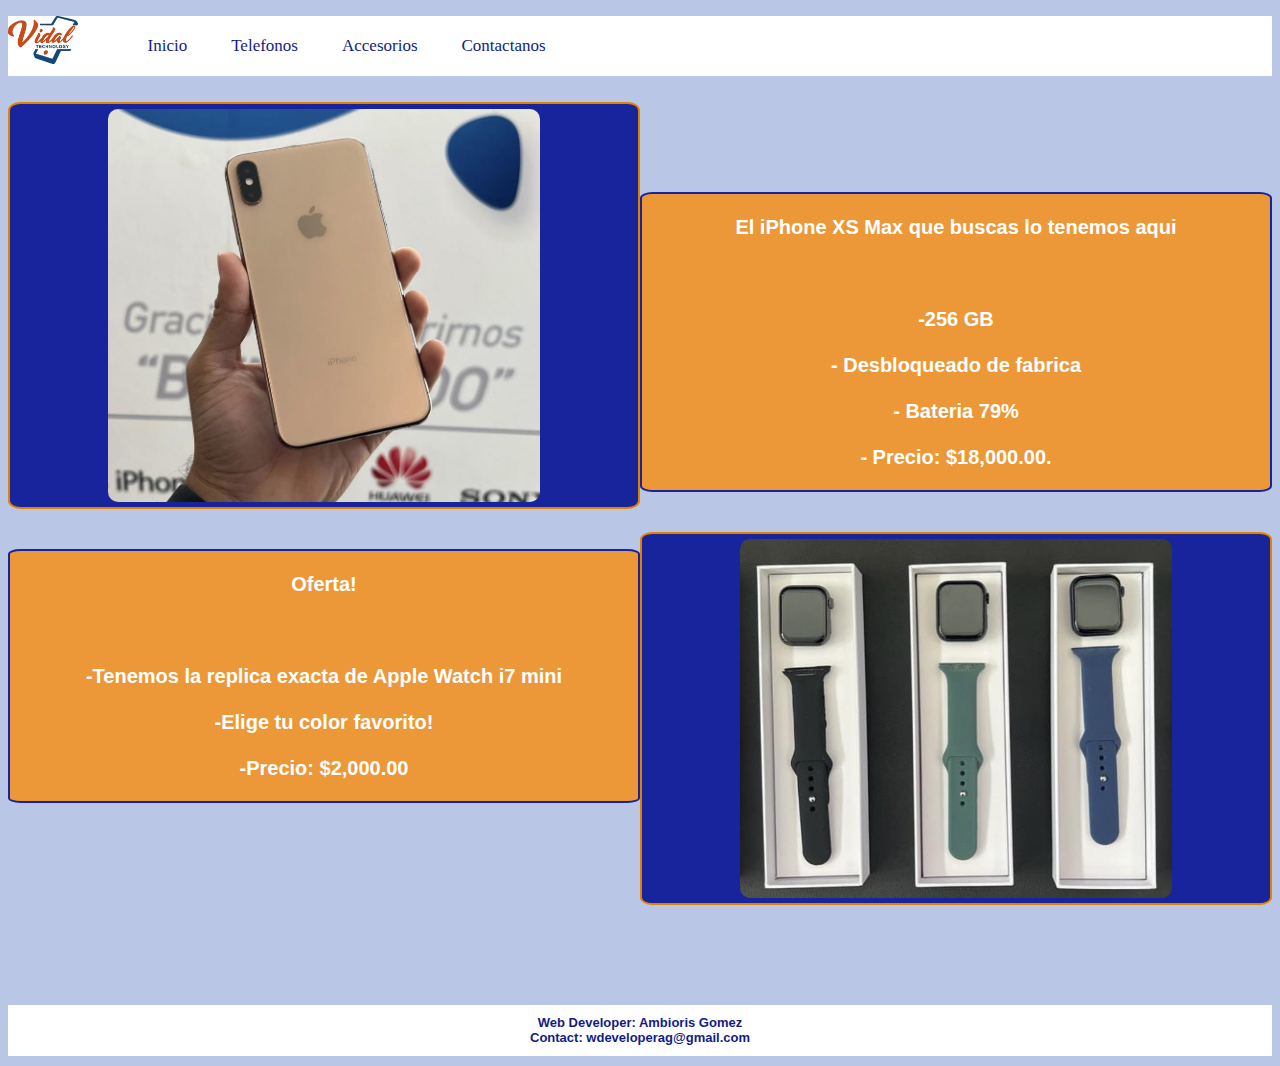
<file: index.html>
<!DOCTYPE html>
<html lang="es">
<head>
    <title>Vidal Technology</title>
    <link rel="icon" type="image/x-icon" href="favicon/favicon.ico">
    <meta charset="UTF-8">
    <meta http-equiv="X-UA-compatible" content="IE=edge">
    <meta name="viewport" content="width=device-width, initial-scale=1.0, maximum-scale=1.0, minimum-scale=1.0">
    <link rel="stylesheet" href="CssStyles/styles.css">
</head>
<body>
	<div class="container">

		<header>
			<img src="images/VidalLogo.png" class="headerImage">
			<ul class="headerList">
            			<li><a href="index.html" class="inicio">Inicio</a></li>
            			<li><a href="telefonos.html">Telefonos</a></li>
            			<li><a href="accesorios.html">Accesorios</a></li>
           			<li><a href="contactanos.html">Contactanos</a></li>
       			</ul>
		</header>
	
		<div class="main">
			<img src="images/iphonex.png" class="iphonex">
		</div>
		<aside>
			<h2 class="iphoneHeader">El iPhone XS Max que buscas lo tenemos aqui<br><br><br><br>-256 GB<br><br>
			 - Desbloqueado de fabrica<br><br> - Bateria 79%<br><br> - Precio: $18,000.00.</h2>
		</aside>
		
		<div class="main1">
			<img src="images/appleWatch.png" class="watchImage">
		</div>

		<div class="main2">
			<h2 class="watchHeader">Oferta! <br><br><br><br> -Tenemos la replica exacta de Apple Watch i7 mini<br><br>
			-Elige tu color favorito!<br><br> -Precio: $2,000.00</h2>
		</div>
		
		<footer>
			<h2 class="author"> Web Developer: Ambioris Gomez <br> Contact: wdeveloperag@gmail.com</h2>
		</footer>

	</div>


</body>
</html>
</file>
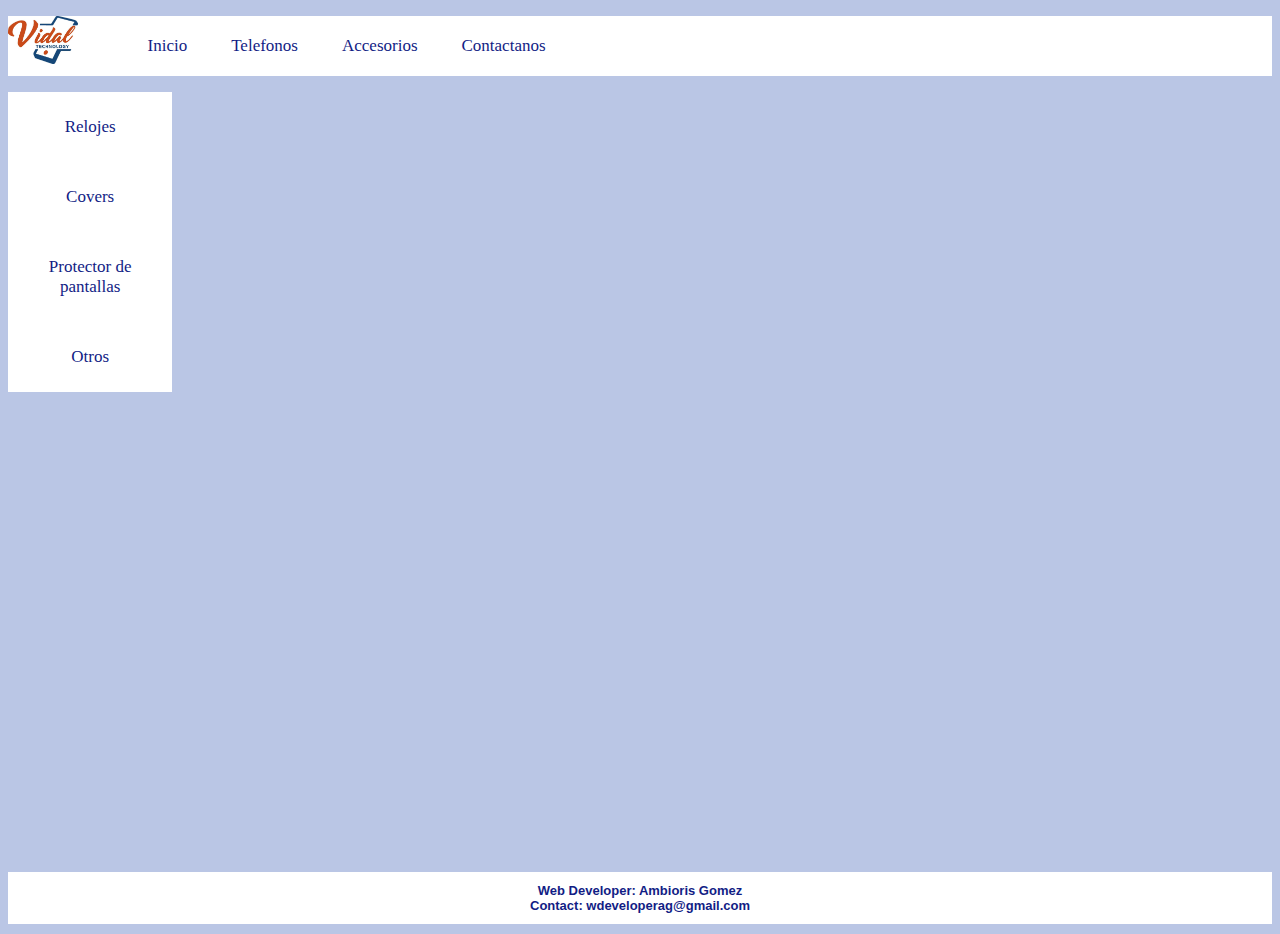
<file: accesorios.html>
<!DOCTYPE html>
<html lang="es">
<head>
    <title>Vidal Technology - Accesorios</title>
    <link rel="icon" type="image/x-icon" href="favicon/favicon.ico">
    <meta charset="UTF-8">
    <meta http-equiv="X-UA-compatible" content="IE=edge">
    <meta name="viewport" content="width=device-width, initial-scale=1.0, maximum-scale=1.0, minimum-scale=1.0">
    <link rel="stylesheet" href="CssStyles/stylesaccesorios.css">
</head>
<body>

    <div class="container">

		<header>
			<img src="images/VidalLogo.png" class="headerImage">
			<ul class="headerList">
            			<li><a href="index.html" class="inicio">Inicio</a></li>
            			<li><a href="telefonos.html">Telefonos</a></li>
            			<li><a href="accesorios.html">Accesorios</a></li>
           			<li><a href="contactanos.html">Contactanos</a></li>
       			</ul>
		</header>
	
		<div class="main">
            	<ul class="accesorioslist">
                	<li><a href="relojes.html">Relojes</a></li>
                	<li><a href="#">Covers</a></li>
                	<li><a href="#">Protector de pantallas</a></li>
               		<li><a href="#">Otros</a></li>
          	</ul>
		</div>
		
        <div class="relojes">

        </div>

		
		<footer>
			<h2 class="author"> Web Developer: Ambioris Gomez <br> Contact: wdeveloperag@gmail.com</h2>
		</footer>

	</div>
</body>
</html>
</file>
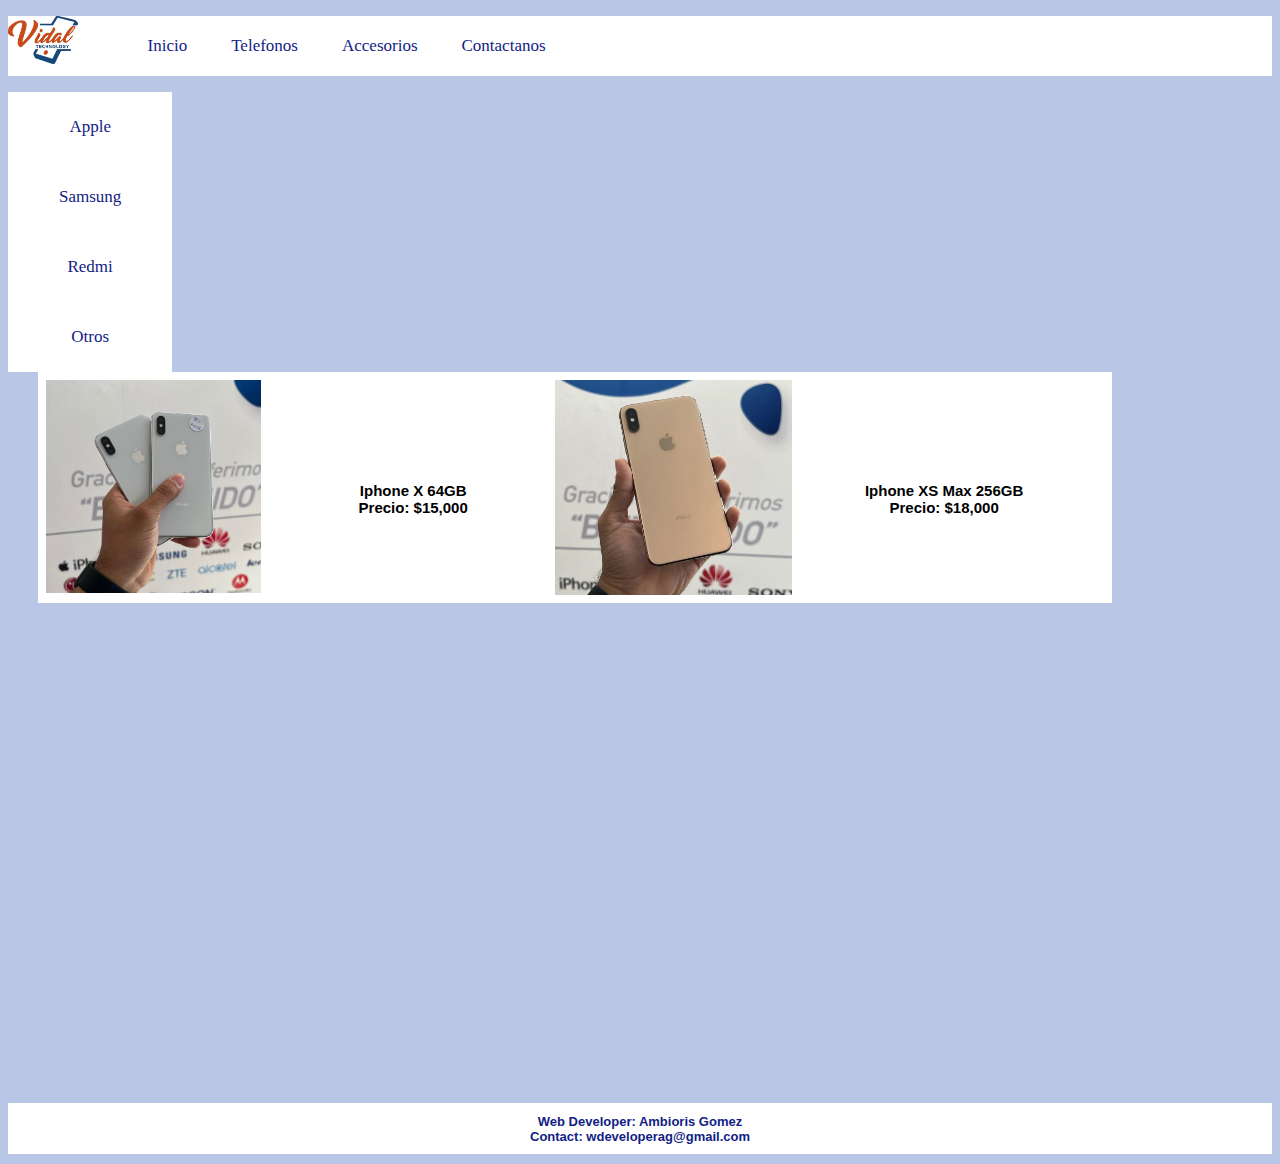
<file: apple.html>
<!DOCTYPE html>
<html lang="es">
<head>
    <title>Vidal Technology - Apple</title>
    <link rel="icon" type="image/x-icon" href="favicon/favicon.ico">
    <meta charset="UTF-8">
    <meta http-equiv="X-UA-compatible" content="IE=edge">
    <meta name="viewport" content="width=device-width, initial-scale=1.0, maximum-scale=1.0, minimum-scale=1.0">
    <link rel="stylesheet" href="CssStyles/stylesapple.css">
</head>
<body>

    <div class="container">

		<header>
			<img src="images/VidalLogo.png" class="headerImage">
			<ul class="headerList">
            			<li><a href="index.html" class="inicio">Inicio</a></li>
            			<li><a href="telefonos.html">Telefonos</a></li>
            			<li><a href="accesorios.html">Accesorios</a></li>
           			<li><a href="contactanos.html">Contactanos</a></li>
       			</ul>
		</header>
	
		<div class="main">
            <ul class="telefonoslist">
                <li><a href="apple.html">Apple</a></li>
                <li><a href="samsung.html">Samsung</a></li>
                <li><a href="redmi.html">Redmi</a></li>
                <li><a href="otros.html">Otros</a></li>
           </ul>
		</div>
		
        <div class="apple">
            <img src="images/iphonex64gb.png" alt="Iphone X Image" class="iphoneX64gb">
            <h2 class="X64txt">Iphone X 64GB <br> Precio: $15,000</h2>
            <img src="images/iphonex.png" alt="Iphone X Image" class="iphoneXs256gb">
            <h2 class="X256txt">Iphone XS Max 256GB <br> Precio: $18,000</h2>
        </div>

		
		<footer>
			<h2 class="author"> Web Developer: Ambioris Gomez <br> Contact: wdeveloperag@gmail.com</h2>
		</footer>

	</div>
</body>
</html>
</file>
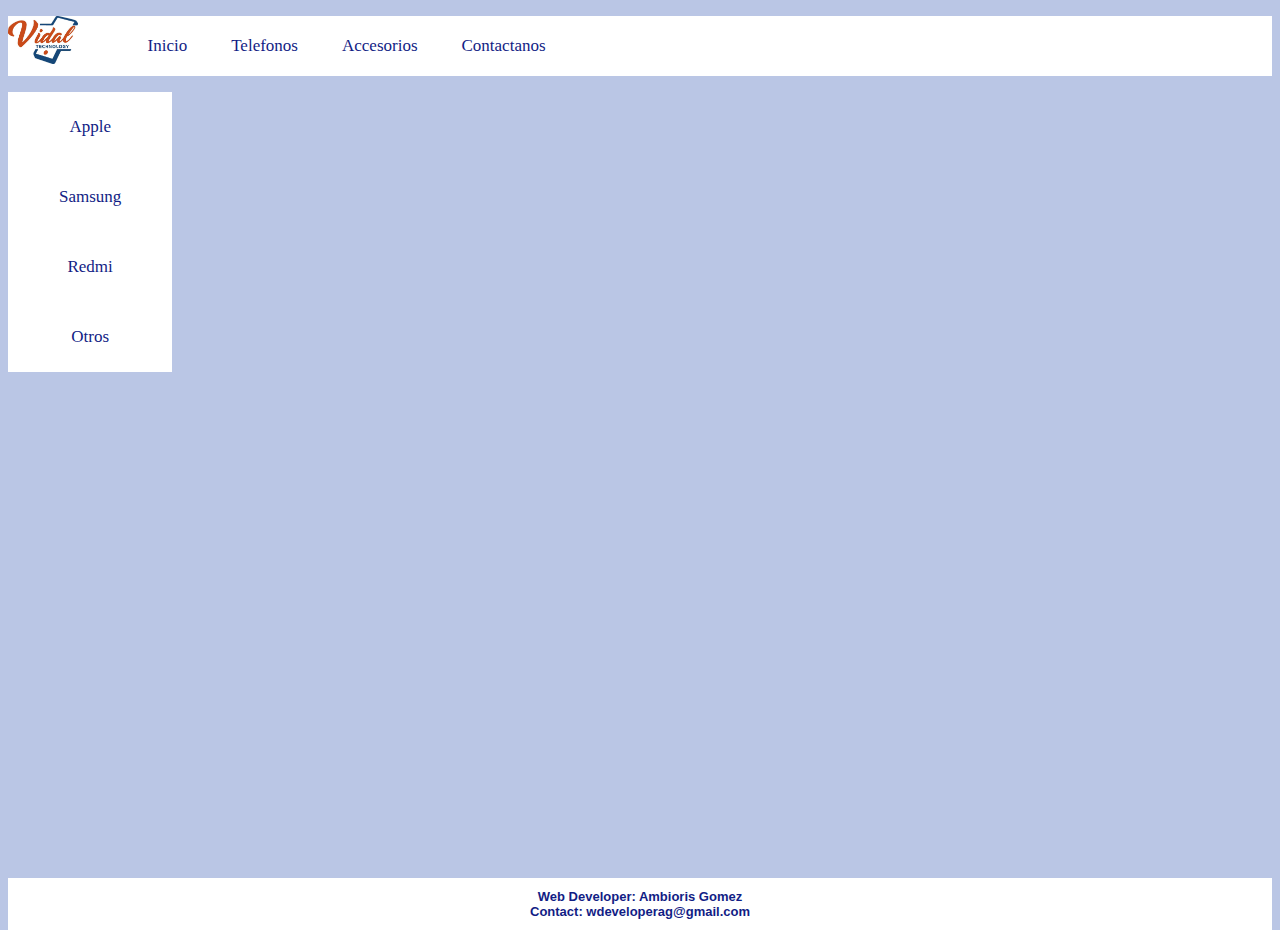
<file: telefonos.html>
<!DOCTYPE html>
<html lang="es">
<head>
    <title>Vidal Technology - Telefonos</title>
    <link rel="icon" type="image/x-icon" href="favicon/favicon.ico">
    <meta charset="UTF-8">
    <meta http-equiv="X-UA-compatible" content="IE=edge">
    <meta name="viewport" content="width=device-width, initial-scale=1.0, maximum-scale=1.0, minimum-scale=1.0">
    <link rel="stylesheet" href="CssStyles/stylestelefonos.css">
</head>
<body>

    <div class="container">

		<header>
			<img src="images/VidalLogo.png" class="headerImage">
			<ul class="headerList">
            			<li><a href="index.html" class="inicio">Inicio</a></li>
            			<li><a href="telefonos.html">Telefonos</a></li>
            			<li><a href="accesorios.html">Accesorios</a></li>
           			<li><a href="contactanos.html">Contactanos</a></li>
       			</ul>
		</header>
	
		<div class="main">
            <ul class="telefonoslist">
                <li><a href="apple.html">Apple</a></li>
                <li><a href="samsung.html">Samsung</a></li>
                <li><a href="redmi.html">Redmi</a></li>
                <li><a href="otros.html">Otros</a></li>
           </ul>
			
		</div>
		
		
		<footer>
			<h2 class="author"> Web Developer: Ambioris Gomez <br> Contact: wdeveloperag@gmail.com</h2>
		</footer>

	</div>
</body>
</html>
</file>
<file: CssStyles/styles.css>
.container {
	width:100%;
	max-width:1500px;
	margin:0 auto;
}


body {
	background:#BAC6E5; 
}

header {
	background:#fff;
	width:100%;

}

header .headerImage {
	width:5.5%;
	height:auto;
	float:left;
	padding-right:50px;
}

header ul {
	list-style-type:none;

}

li {
	display:inline;
}

a {
	padding-right:20px;
	padding-left:20px;
	padding-top:20px;
	padding-bottom:20px;
	box-sizing: border-box;
	font-size:17px;
	list-style-type:none;
	display:inline-block;
	text-decoration:none;
	color:#121D85;
}


.main {
	width:50%;
	margin-top:10px;
	float:left;
	padding:5px;
	box-sizing: border-box;
	background:#18249C;
	border-radius:2%;
	border:2px solid #E28200;
}

.main .iphonex {
	width:70%;
	border-radius:10px;
	display:block;
	margin-left:auto;
	margin-right:auto;
}

aside {
	width:50%;
	float:left;
	padding:5px;
	box-sizing: border-box;
	margin-top:100px;
	border:2px solid #18249C;
	border-radius:2%;
	background:#EC9839;
}

aside .iphoneHeader {
	text-align:center;
	font-family: Arial Narrow, sans-serif;
	font-size:20px;
	color:#FFF;
}

.main1 {
	width:50%;
	margin-top:40px;
	float:right;
	padding:5px;
	box-sizing: border-box;
	background:#18249C;
	border-radius:2%;
	border:2px solid #E28200;

}

.main1 .watchImage {
	width:70%;
	border-radius:10px;
	display:block;
	margin-left:auto;
	margin-right:auto;
}

.main2 {
	width:50%;
	margin:auto;
	margin-top:40px;
	float:left;
	padding:5px;
	box-sizing: border-box;
	border:2px solid #18249C;
	border-radius:2%;
	background:#EC9839;
}
.main2 .watchHeader{
	text-align:center;
	font-family: Arial Narrow, sans-serif;
	font-size:20px;
	color:#fff;
}

footer {
	width: 100%;
	background:#fff;
	float: left;
	margin-top: 100px;
	margin-bottom: 10px;
}

footer .author {
	text-align: center;
	font-family: Arial Narrow, sans-serif;
	font-size: 13px;
	color: #121D85;
}


























@media screen and (max-width:1024px){

	.main {
	width:95%;
	padding:5px;
	box-sizing: border-box;
	margin-left: 20px;
}
	aside {
	width:95%;
	margin:auto;
	padding:5px;
	border:none;
	background:none;
}

	header .headerImage {
	width:8%;
	height:auto;
	float:left;
	padding-right:50px;
}

	aside .iphoneHeader {
	padding-top: 50px;
	padding-bottom: 50px;
	text-align:center;
	font-family: Arial Narrow, sans-serif;
	font-size:20px;
	color:#18249C;
}

	.main1 {
	width:95%;
	padding:5px;
	box-sizing: border-box;
	background:#B0ECFF;
	border-radius:2%;
	border:2px solid #E28200;
	margin:5px;
	margin-right: 20px;
}

	.main2 {
	width:95%;
	background:none;
	border:none;
	padding-bottom: 50px;
}

	.main2 .watchHeader{
	color: #18249C;
}
}

@media screen and (max-width:820px){

	.main {
	width:95%;
	padding:5px;
	box-sizing: border-box;
	margin-left: 20px;
}
	aside {
	width:95%;
	margin:auto;
	padding:5px;
	border:none;
	background:none;
}

	header .headerImage {
	width:10%;
	height:auto;
	float:left;
	padding-right:50px;
}

	aside .iphoneHeader {
	padding-top: 50px;
	padding-bottom: 50px;
	text-align:center;
	font-family: Arial Narrow, sans-serif;
	font-size:20px;
	color:#18249C;
}

	.main1 {
	width:95%;
	padding:5px;
	box-sizing: border-box;
	background:#B0ECFF;
	border-radius:2%;
	border:2px solid #E28200;
	margin:5px;
	margin-right: 20px;
}

	.main2 {
	width:95%;
	background:none;
	border:none;
	padding-bottom: 50px;
}

	.main2 .watchHeader{
	color: #18249C;
}
}

@media screen and (max-width:450px){

	.main {
	width:95%;
	padding:5px;
	box-sizing: border-box;
	margin-left: 10px;
}
	.headerImage {
	width:10%;
	height:auto;
	padding: 0;
	padding-top: 10px;
	}

	.headerList {
		
	margin: 0;
	padding: 0;
}	

	.headerList a {
	font-size: 12px;
	padding-left: 1px;
}

.main1 {
	width: 95%;
	margin-right: 10px;
}

aside .iphoneHeader {
	font-size: 15px;
	padding-left: 10px;
}

.main2 .watchHeader {
	font-size: 15px;
	padding-left: 10px;
}
}

@media screen and (max-width:380px){

	.main {
	width:95%;
	padding:5px;
	box-sizing: border-box;
	margin-left: 10px;
}
	.headerImage {
	width:10%;
	height:auto;
	padding: 0;
	padding-top: 10px;
	}

	.headerList {
		
	margin: 0;
	padding: 0;
}	

	.headerList a {
	font-size: 10px;
	padding-left: 1px;
}

.main1 {
	width: 95%;
	margin-right: 10px;
}

aside .iphoneHeader {
	font-size: 15px;
	padding-left: 10px;
}

.main2 .watchHeader {
	font-size: 15px;
	padding-left: 10px;
}
}
</file>
<file: CssStyles/stylesaccesorios.css>
.container {
	width:100%;
	max-width:1500px;
	margin:0 auto;
}

body {
	background:#BAC6E5; 
}

header {
	background:#fff;
	width:100%;
}

header .headerImage {
	width:5.5%;
	height:auto;
	float:left;
	padding-right:50px;
}

header ul {
	list-style-type:none;
}

li {
	display:inline;
}

a {
	padding-right:20px;
	padding-left:20px;
	padding-top:20px;
	padding-bottom:20px;
	box-sizing: border-box;
	font-size:17px;
	list-style-type:none;
	display:inline-block;
	text-decoration:none;
	color:#121D85;

}

.main {
    background: #fff;
    width: 13%;
    display: inline-block;
    margin: 0px;
    float: left;
}

.main .accesorioslist {
    list-style-type: none;
    text-align: center;
    padding: 0;
    box-sizing: border-box;
    display: block;
    margin: 0;
}

.main .accesorioslist li {
    display: inline;
}

.main .accesorioslist a {
    padding: 25px;
    display: block;
}

.main .accesorioslist a:hover {
	text-decoration: underline;
	background: #4D71D3;
	color:#fff;
}

footer {
	width: 100%;
	background:#fff;
	float: left;
	margin-top: 480px;
	margin-bottom: 10px;
}

footer .author {
	text-align: center;
	font-family: Arial Narrow, sans-serif;
	font-size: 13px;
	color: #121D85;
}

































@media screen and (max-width:1024px){


	aside {
	width:95%;
	margin:auto;
	padding:5px;
	border:none;
	background:none;
}

	header .headerImage {
	width:8%;
	height:auto;
	float:left;
	padding-right:50px;
}

	aside .iphoneHeader {
	padding-top: 50px;
	padding-bottom: 50px;
	text-align:center;
	font-family: Arial Narrow, sans-serif;
	font-size:20px;
	color:#18249C;
}

	.main1 {
	width:95%;
	padding:5px;
	box-sizing: border-box;
	background:#B0ECFF;
	border-radius:2%;
	border:2px solid #E28200;
	margin:5px;
	margin-right: 20px;
}

	.main2 {
	width:95%;
	background:none;
	border:none;
	padding-bottom: 50px;
}

	.main2 .watchHeader{
	color: #18249C;
}

footer {
	margin-top:900px;
}
}

@media screen and (max-width:820px){

	.main {
	width:95%;
	padding:5px;
	box-sizing: border-box;
	margin-left: 20px;
}
	aside {
	width:95%;
	margin:auto;
	padding:5px;
	border:none;
	background:none;
}

	header .headerImage {
	width:10%;
	height:auto;
	float:left;
	padding-right:50px;
}

	aside .iphoneHeader {
	padding-top: 50px;
	padding-bottom: 50px;
	text-align:center;
	font-family: Arial Narrow, sans-serif;
	font-size:20px;
	color:#18249C;
}

	.main1 {
	width:95%;
	padding:5px;
	box-sizing: border-box;
	background:#B0ECFF;
	border-radius:2%;
	border:2px solid #E28200;
	margin:5px;
	margin-right: 20px;
}

	.main2 {
	width:95%;
	background:none;
	border:none;
	padding-bottom: 50px;
}

	.main2 .watchHeader{
	color: #18249C;
}

.main {
    background: #fff;
    width: 13%;
    display: inline-block;
    margin: 0px;
    float: left;
}

.main .accesorioslist {
    list-style-type: none;
    text-align: center;
    padding: 0;
    box-sizing: border-box;
    display: block;
    margin: 0;
}

.main .accesorioslist li {
    display: inline;
}

.main .accesorioslist a {
    padding: 25px;
    display: block;
}

.relojes {
    margin-left: 30px;
    display: inline;
    float: left;
    width: 82%;
    background:#fff;
}

.20xe32gb {
    float: left;
    width: 20%;
    margin: 8px;
}

.note11s {
    float: left;
    width: 25%;
    font-size: 15px;
    text-align: center;
    font-family: arial;
    margin-left: 2px;
    margin-top: 50px;
}

.iphoneXs256gb {
    float: left;
    width: 22%;
    margin: 8px;
}

.X256txt {
    float: left;
    width: 25%;
    font-size: 15px;
    text-align: center;
    font-family: arial;
    margin-left: 2px;
    margin-top: 50px;
}

footer {
	width: 100%;
	background:#fff;
	float: left;
	margin-top: 730px;
	margin-bottom: 10px;
}

footer .author {
	text-align: center;
	font-family: Arial Narrow, sans-serif;
	font-size: 13px;
	color: #121D85;
}
}

@media screen and (max-width:450px){

	.main {
	width:95%;
	padding:5px;
	box-sizing: border-box;
	margin-left: 10px;
}
	.headerImage {
	width:30%;
	height:auto;
	padding: 0;
	padding-top: 10px;
	}

	.headerList {
	margin: 0;
	padding: 0;
}	

	.headerList a {
	font-size: 12px;
	padding-left: 1px;
}

.main1 {
	width: 95%;
	margin-right: 10px;
}

aside .iphoneHeader {
	font-size: 15px;
	padding-left: 10px;
}

.main2 .watchHeader {
	font-size: 15px;
	padding-left: 10px;
}

.main {
    background: #fff;
    width: 100%;
    display: inline;
    margin: 0px;
    margin-top: 10px;

}

.main .accesorioslist {
    list-style-type: none;
    padding: 0;
    margin: 0;
    box-sizing: border-box;
    display: block;
}

.main .accesorioslist li {
    display: inline-block;
}

.main .accesorioslist a {
    display: block;
    font-size: 9px;
}



footer {
	width: 100%;
	background:#fff;
	float: left;
	margin-top: 660px;
	margin-bottom: 10px;
}

footer .author {
	text-align: center;
	font-family: Arial Narrow, sans-serif;
	font-size: 13px;
	color: #121D85;
}
}

@media screen and (max-width:380px){

	.main {
	width:95%;
	padding:5px;
	box-sizing: border-box;
	margin-left: 10px;
}


.main .accesorioslist {
    list-style-type: none;
    padding: 0;
    margin: 0;
    box-sizing: border-box;
    display: block;
}

.main .accesorioslist li {
    display: inline-block;
}

.main .accesorioslist a{
    list-style-type: none;
    text-align: center;
    padding-left: 2px;
    box-sizing: border-box;
    display: block;
    margin: 0; 
    font-size:9px;
}
	.headerImage {
	width:10%;
	height:auto;
	padding: 0;
	padding-top: 10px;
	}

	.headerList {
		
	margin: 0;
	padding: 0;
}	

	.headerList a {
	font-size: 10px;
	padding-left: 1px;
}

.main1 {
	width: 95%;
	margin-right: 10px;
}

aside .iphoneHeader {
	font-size: 15px;
	padding-left: 10px;
}

.main2 .watchHeader {
	font-size: 15px;
	padding-left: 10px;
}
}
</file>
<file: CssStyles/stylesapple.css>
.container {
	width:100%;
	max-width:1500px;
	margin:0 auto;
}

body {
	background:#BAC6E5; 
}

header {
	background:#fff;
	width:100%;
}

header .headerImage {
	width:5.5%;
	height:auto;
	float:left;
	padding-right:50px;
}

header ul {
	list-style-type:none;
}

li {
	display:inline;
}

a {
	padding-right:20px;
	padding-left:20px;
	padding-top:20px;
	padding-bottom:20px;
	box-sizing: border-box;
	font-size:17px;
	list-style-type:none;
	display:inline-block;
	text-decoration:none;
	color:#121D85;

}

.main {
    background: #fff;
    width: 13%;
    display: inline-block;
    margin: 0px;
    float: left;
}

.main .telefonoslist {
    list-style-type: none;
    text-align: center;
    padding: 0;
    box-sizing: border-box;
    display: block;
    margin: 0;
}

.main .telefonoslist li {
    display: inline;
}

.main .telefonoslist a {
    padding: 25px;
    display: block;
}

.main .telefonoslist a:hover {
	text-decoration: underline;
	background: #4D71D3;
	color:#fff;
}

footer {
	width: 100%;
	background:#fff;
	float: left;
	margin-top: 500px;
	margin-bottom: 10px;
}

footer .author {
	text-align: center;
	font-family: Arial Narrow, sans-serif;
	font-size: 13px;
	color: #121D85;
}

.apple {
    margin-left: 30px;
    display: inline;
    float: left;
    width: 85%;
    background:#fff;
}

.iphoneX64gb {
    float: left;
    width: 20%;
    margin: 8px;
}

.X64txt {
    float: left;
    width: 25%;
    font-size: 15px;
    text-align: center;
    font-family: arial;
    margin-left: 10px;
    margin-top: 110px;
}

.iphoneXs256gb {
    float: left;
    width: 22%;
    margin: 8px;
}

.X256txt {
    float: left;
    width: 25%;
    font-size: 15px;
    text-align: center;
    font-family: arial;
    margin-left: 10px;
    margin-top: 110px;
}


































@media screen and (max-width:1024px){

	.apple {
	margin-left:10px;
}
	aside {
	width:95%;
	margin:auto;
	padding:5px;
	border:none;
	background:none;
}

	header .headerImage {
	width:8%;
	height:auto;
	float:left;
	padding-right:50px;
}

	aside .iphoneHeader {
	padding-top: 50px;
	padding-bottom: 50px;
	text-align:center;
	font-family: Arial Narrow, sans-serif;
	font-size:20px;
	color:#18249C;
}

	.main1 {
	width:95%;
	padding:5px;
	box-sizing: border-box;
	background:#B0ECFF;
	border-radius:2%;
	border:2px solid #E28200;
	margin:5px;
	margin-right: 20px;
}

	.main2 {
	width:95%;
	background:none;
	border:none;
	padding-bottom: 50px;
}

	.main2 .watchHeader{
	color: #18249C;
}

.X64txt {
	margin-top:70px;
}

.X256txt {
	margin-top:70px;
}


footer {
	margin-top:930px;
}
}

@media screen and (max-width:840px){

	.main {
	width:95%;
	padding:5px;
	box-sizing: border-box;
	margin-left: 20px;
}
	aside {
	width:95%;
	margin:auto;
	padding:5px;
	border:none;
	background:none;
}

	header .headerImage {
	width:10%;
	height:auto;
	float:left;
	padding-right:50px;
}

	aside .iphoneHeader {
	padding-top: 50px;
	padding-bottom: 50px;
	text-align:center;
	font-family: Arial Narrow, sans-serif;
	font-size:20px;
	color:#18249C;
}

	.main1 {
	width:95%;
	padding:5px;
	box-sizing: border-box;
	background:#B0ECFF;
	border-radius:2%;
	border:2px solid #E28200;
	margin:5px;
	margin-right: 20px;
}

	.main2 {
	width:95%;
	background:none;
	border:none;
	padding-bottom: 50px;
}

	.main2 .watchHeader{
	color: #18249C;
}

.main {
    background: #fff;
    width: 13%;
    display: inline-block;
    margin: 0px;
    float: left;
}

.main .telefonoslist {
    list-style-type: none;
    text-align: center;
    padding: 0;
    box-sizing: border-box;
    display: block;
    margin: 0;
}

.main .telefonoslist li {
    display: inline;
}

.main .telefonoslist a {
    padding: 25px;
    display: block;
}

.apple {
    margin-left: 30px;
    display: inline;
    float: left;
    width: 82%;
    background:#fff;
}

.iphoneX64gb {
    float: left;
    width: 20%;
    margin: 8px;
}

.X64txt {
    float: left;
    width: 25%;
    font-size: 15px;
    text-align: center;
    font-family: arial;
    margin-left: 2px;
    margin-top: 50px;
}

.iphoneXs256gb {
    float: left;
    width: 22%;
    margin: 8px;
}

.X256txt {
    float: left;
    width: 25%;
    font-size: 15px;
    text-align: center;
    font-family: arial;
    margin-left: 2px;
    margin-top: 50px;
}

footer {
	width: 100%;
	background:#fff;
	float: left;
	margin-top: 730px;
	margin-bottom: 10px;
}

footer .author {
	text-align: center;
	font-family: Arial Narrow, sans-serif;
	font-size: 13px;
	color: #121D85;
}
}

@media screen and (max-width:450px){

	.main {
	width:95%;
	padding:5px;
	box-sizing: border-box;
	margin-left: 10px;
}
	.headerImage {
	width:30%;
	height:auto;
	padding: 0;
	padding-top: 10px;
	}

	.headerList {
	margin: 0;
	padding: 0;
}	

	.headerList a {
	font-size: 12px;
	padding-left: 1px;
}

.main1 {
	width: 95%;
	margin-right: 10px;
}

aside .iphoneHeader {
	font-size: 15px;
	padding-left: 10px;
}

.main2 .watchHeader {
	font-size: 15px;
	padding-left: 10px;
}

.main {
    background: #fff;
    width: 100%;
    display: inline;
    margin: 0px;
    margin-top: 10px;

}

.main .telefonoslist {
    list-style-type: none;
    padding: 0;
    margin: 0;
    box-sizing: border-box;
    display: block;
}

.main .telefonoslist li {
    display: inline-block;
}

.main .telefonoslist a {
    display: block;
    font-size: 12px;
}

.apple {
    margin-left: 40px;
    float: left;
    background:#fff;
    margin-top: 10px;
}

.iphoneX64gb {
    float: left;
    width: 90%;
    margin-left: 15px;
    border-radius: 5px;
}

.X64txt {
    float: left;
    width: 25%;
    font-size: 12px;
    font-family: arial;
    margin-left: 120px;
    margin-top: 20px;
    text-align: center;
}

.iphoneXs256gb {
    float: left;
    width: 93%;
    margin-left: 10px;
    border-radius: 5px;
}

.X256txt {
    float: left;
    width: 25%;
    font-size: 12px;
    font-family: arial;
    margin-left: 120px;
    margin-top: 20px;
    text-align: center;
}

footer {
	width: 100%;
	background:#fff;
	float: left;
	margin-top: 660px;
	margin-bottom: 10px;
}

footer .author {
	text-align: center;
	font-family: Arial Narrow, sans-serif;
	font-size: 13px;
	color: #121D85;
}
}

@media screen and (max-width:380px){

	.main {
	width:95%;
	padding:5px;
	box-sizing: border-box;
	margin-left: 10px;
}

.main .telefonoslist a{
    list-style-type: none;
    text-align: center;
    padding-left: 2px;
    box-sizing: border-box;
    display: block;
    margin: 0; 
    font-size:10px;
}
	.headerImage {
	width:10%;
	height:auto;
	padding: 0;
	padding-top: 10px;
	}

	.headerList {
		
	margin: 0;
	padding: 0;
}	

	.headerList a {
	font-size: 10px;
	padding-left: 1px;
}

.main1 {
	width: 95%;
	margin-right: 10px;
}

aside .iphoneHeader {
	font-size: 15px;
	padding-left: 10px;
}

.main2 .watchHeader {
	font-size: 15px;
	padding-left: 10px;
}
}
</file>
<file: CssStyles/stylestelefonos.css>
.container {
	width:100%;
	max-width:1500px;
	margin:0 auto;
}

body {
	background:#BAC6E5; 
}

header {
	background:#fff;
	width:100%;

}

header .headerImage {
	width:5.5%;
	height:auto;
	float:left;
	padding-right:50px;
}

header ul {
	list-style-type:none;

}

li {
	display:inline;


}

a {
	padding-right:20px;
	padding-left:20px;
	padding-top:20px;
	padding-bottom:20px;
	box-sizing: border-box;
	font-size:17px;
	list-style-type:none;
	display:inline-block;
	text-decoration:none;
	color:#121D85;
}

.main {
    background: #fff;
    width: 13%;
}

.main .telefonoslist {
    list-style-type: none;
    text-align: center;
    padding: 0;
    box-sizing: border-box;
    display: block;

}

.main .telefonoslist li {
    display: inline;
}

.main .telefonoslist a {
    padding: 25px;
    display: block;
}

.main .telefonoslist a:hover {
	text-decoration: underline;
	background: #4D71D3;
	color:#fff;
}

footer {
	width: 100%;
	background:#fff;
	float: left;
	margin-top: 490px;
}

footer .author {
	text-align: center;
	font-family: Arial Narrow, sans-serif;
	font-size: 13px;
	color: #121D85;
}




























@media screen and (max-width:1024px){


	aside {
	width:95%;
	margin:auto;
	padding:5px;
	border:none;
	background:none;
}

	header .headerImage {
	width:8%;
	height:auto;
	float:left;
	padding-right:50px;
}

	aside .iphoneHeader {
	padding-top: 50px;
	padding-bottom: 50px;
	text-align:center;
	font-family: Arial Narrow, sans-serif;
	font-size:20px;
	color:#18249C;
}

	.main1 {
	width:95%;
	padding:5px;
	box-sizing: border-box;
	background:#B0ECFF;
	border-radius:2%;
	border:2px solid #E28200;
	margin:5px;
	margin-right: 20px;
}

	.main2 {
	width:95%;
	background:none;
	border:none;
	padding-bottom: 50px;
}

	.main2 .watchHeader{
	color: #18249C;
}

footer {
	margin-top:900px;
}
}


@media screen and (max-width:820px){

	.main {
	width:95%;
	padding:5px;
	box-sizing: border-box;
	margin-left: 20px;
}
	aside {
	width:95%;
	margin:auto;
	padding:5px;
	border:none;
	background:none;
}

	header .headerImage {
	width:10%;
	height:auto;
	float:left;
	padding-right:50px;
}

	aside .iphoneHeader {
	padding-top: 50px;
	padding-bottom: 50px;
	text-align:center;
	font-family: Arial Narrow, sans-serif;
	font-size:20px;
	color:#18249C;
}

	.main1 {
	width:95%;
	padding:5px;
	box-sizing: border-box;
	background:#B0ECFF;
	border-radius:2%;
	border:2px solid #E28200;
	margin:5px;
	margin-right: 20px;
}

	.main2 {
	width:95%;
	background:none;
	border:none;
	padding-bottom: 50px;
}

	.main2 .watchHeader{
	color: #18249C;

	}
	footer {
		width: 100%;
		background:#fff;
		float: left;
		margin-top: 630px;
		
	}
	
	footer .author {
		text-align: center;
		font-family: Arial Narrow, sans-serif;
		font-size: 13px;
		color: #121D85;
	}

	.main {
		background: #fff;
		width: 13%;
		float: left;
	}
	
	.main .telefonoslist {
		list-style-type: none;
		text-align: center;
		padding: 0;
		box-sizing: border-box;
		display: block;
	}
	
	.main .telefonoslist li {
		display: inline;
	
	}
	
	.main .telefonoslist a {
		padding: 25px;
		display: block;
	
	}
	
	.main .telefonoslist a:hover {
	text-decoration: underline;
	background: #8596B4;
	}
	
}


@media screen and (max-width:450px){

	.main {
	width:95%;
	box-sizing: border-box;
	margin-left: 0px;
}
	.headerImage {
	width:10%;
	height:auto;
	padding: 0;
	padding-top: 10px;
	}

	.headerList {
		
	margin: 0;
	padding: 0;
}	

	.headerList a {
	font-size: 12px;
	padding-left: 1px;
}

.main1 {
	width: 95%;
	margin-right: 10px;
}

aside .iphoneHeader {
	font-size: 15px;
	padding-left: 10px;
}

.main2 .watchHeader {
	font-size: 15px;
	padding-left: 10px;
}

footer {
	width: 100%;
	background:#fff;
	float: left;
	margin-top: 460px;
	
}

footer .author {
	text-align: center;
	font-family: Arial Narrow, sans-serif;
	font-size: 13px;
	color: #121D85;
}

.main {
	background: #fff;
	width: 20%;
	margin: 0;
	float: left;
	margin-top: 10px;
}

.main .telefonoslist {
	list-style-type: none;
	padding: 0px;
	margin: 0px;
	box-sizing: border-box;
	display: block;
}

.main .telefonoslist li {
	display: inline;
}

.main .telefonoslist a {
	display: block;
	font-size: 10px;
	padding-left: 15px;
}

.main .telefonoslist a:hover {
text-decoration: underline;
background: #8596B4;
}
}

@media screen and (max-width:380px){

	.main {
	width:95%;
	padding:5px;
	box-sizing: border-box;
	margin-left: 10px;
}
	.headerImage {
	width:10%;
	height:auto;
	padding: 0;
	padding-top: 10px;
	}

	.headerList {
		
	margin: 0;
	padding: 0;
}	

	.headerList a {
	font-size: 10px;
	padding-left: 1px;
}

.main1 {
	width: 95%;
	margin-right: 10px;
}

aside .iphoneHeader {
	font-size: 15px;
	padding-left: 10px;
}

.main2 .watchHeader {
	font-size: 15px;
	padding-left: 10px;
}

footer {
	width: 100%;
	background:#fff;
	float: left;
	margin-top: 280px;
	
}

footer .author {
	text-align: center;
	font-family: Arial Narrow, sans-serif;
	font-size: 13px;
	color: #121D85;
}

.main {
	background: #fff;
	width: 20%;
	margin: 0;
	float: left;
	margin-top: 10px;
}

.main .telefonoslist {
	list-style-type: none;
	padding: 0px;
	margin: 0px;
	box-sizing: border-box;
	display: block;
}

.main .telefonoslist li {
	display: inline;
}

.main .telefonoslist a {
	display: block;
	font-size: 10px;
	padding-left: 15px;
}

.main .telefonoslist a:hover {
text-decoration: underline;
background: #8596B4;
}
}
</file>
